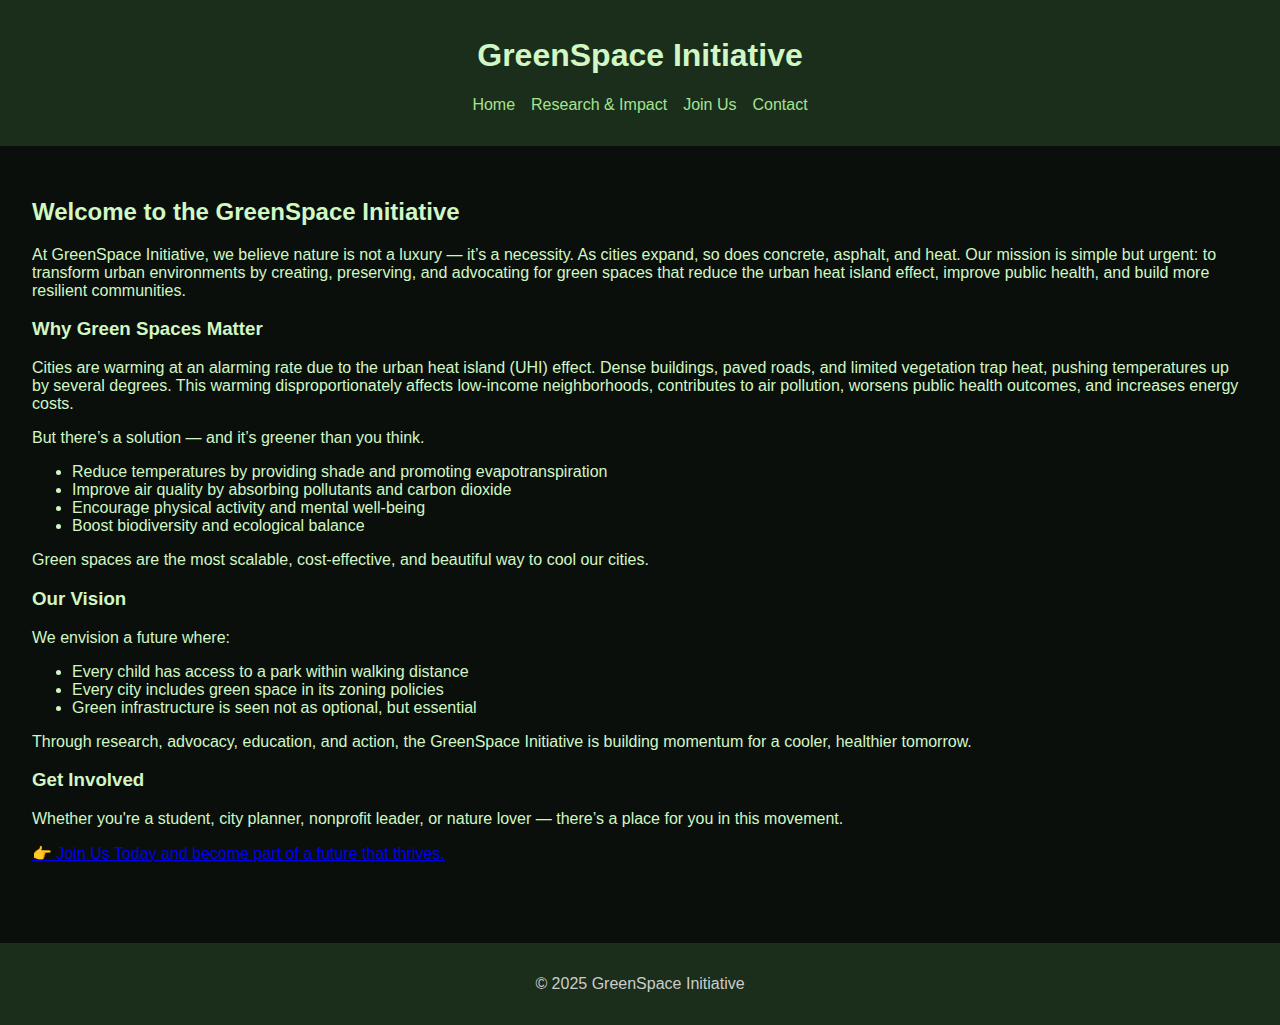
<file: index.html>
<!-- index.html -->
<!DOCTYPE html>
<html lang="en">
<head>
  <meta charset="UTF-8">
  <meta name="viewport" content="width=device-width, initial-scale=1.0">
  <title>GreenSpace Initiative</title>
  <link rel="stylesheet" href="style.css">
</head>
<body>
  <header>
    <h1>GreenSpace Initiative</h1>
    <nav>
      <ul>
        <li><a href="index.html">Home</a></li>
        <li><a href="research.html">Research & Impact</a></li>
        <li><a href="join.html">Join Us</a></li>
        <li><a href="contact.html">Contact</a></li>
      </ul>
    </nav>
  </header>
  <main>
    <section class="hero">
      <h2>Welcome to the GreenSpace Initiative</h2>
      <p>At GreenSpace Initiative, we believe nature is not a luxury — it’s a necessity. As cities expand, so does concrete, asphalt, and heat. Our mission is simple but urgent: to transform urban environments by creating, preserving, and advocating for green spaces that reduce the urban heat island effect, improve public health, and build more resilient communities.</p>
    </section>

    <section>
      <h3>Why Green Spaces Matter</h3>
      <p>Cities are warming at an alarming rate due to the urban heat island (UHI) effect. Dense buildings, paved roads, and limited vegetation trap heat, pushing temperatures up by several degrees. This warming disproportionately affects low-income neighborhoods, contributes to air pollution, worsens public health outcomes, and increases energy costs.</p>
      <p>But there’s a solution — and it’s greener than you think.</p>
      <ul>
        <li>Reduce temperatures by providing shade and promoting evapotranspiration</li>
        <li>Improve air quality by absorbing pollutants and carbon dioxide</li>
        <li>Encourage physical activity and mental well-being</li>
        <li>Boost biodiversity and ecological balance</li>
      </ul>
      <p>Green spaces are the most scalable, cost-effective, and beautiful way to cool our cities.</p>
    </section>

    <section>
      <h3>Our Vision</h3>
      <p>We envision a future where:</p>
      <ul>
        <li>Every child has access to a park within walking distance</li>
        <li>Every city includes green space in its zoning policies</li>
        <li>Green infrastructure is seen not as optional, but essential</li>
      </ul>
      <p>Through research, advocacy, education, and action, the GreenSpace Initiative is building momentum for a cooler, healthier tomorrow.</p>
    </section>

    <section>
      <h3>Get Involved</h3>
      <p>Whether you're a student, city planner, nonprofit leader, or nature lover — there’s a place for you in this movement.</p>
      <p><a href="join.html">👉 Join Us Today and become part of a future that thrives.</a></p>
    </section>
  </main>
  <footer>
    <p>&copy; 2025 GreenSpace Initiative</p>
  </footer>
</body>
</html>
</file>
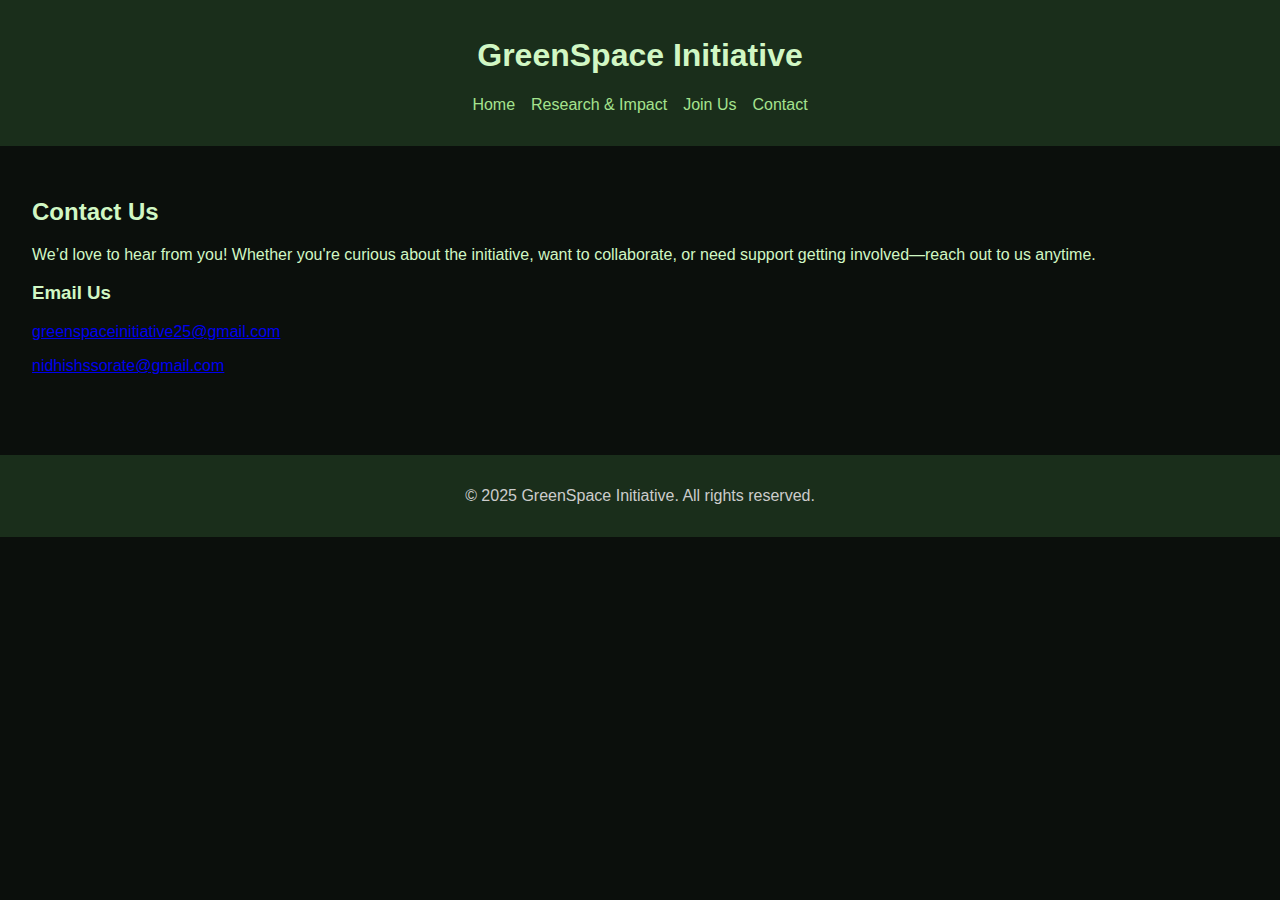
<file: contact.html>
<!-- contact.html -->
<!DOCTYPE html>
<html lang="en">
<head>
  <meta charset="UTF-8" />
  <meta name="viewport" content="width=device-width, initial-scale=1.0"/>
  <title>Contact - GreenSpace Initiative</title>
  <link rel="stylesheet" href="style.css"/>
</head>
<body>
  <header>
    <h1>GreenSpace Initiative</h1>
    <nav>
      <ul>
        <li><a href="index.html">Home</a></li>
        <li><a href="research.html">Research & Impact</a></li>
        <li><a href="join.html">Join Us</a></li>
        <li><a href="contact.html" class="active">Contact</a></li>
      </ul>
    </nav>
  </header>

  <main>
    <section class="hero">
      <h2>Contact Us</h2>
      <p>We’d love to hear from you! Whether you're curious about the initiative, want to collaborate, or need support getting involved—reach out to us anytime.</p>
    </section>

    <section class="contact-section">
      <h3>Email Us</h3>
      <p><a href="mailto:greenspaceinitiative25@gmail.com">greenspaceinitiative25@gmail.com</a></p>
      <p><a href="mailto:nidhishssorate@gmail.com">nidhishssorate@gmail.com</a></p>

    </section>
  </main>

  <footer>
    <p>&copy; 2025 GreenSpace Initiative. All rights reserved.</p>
  </footer>
</body>
</html>
</file>
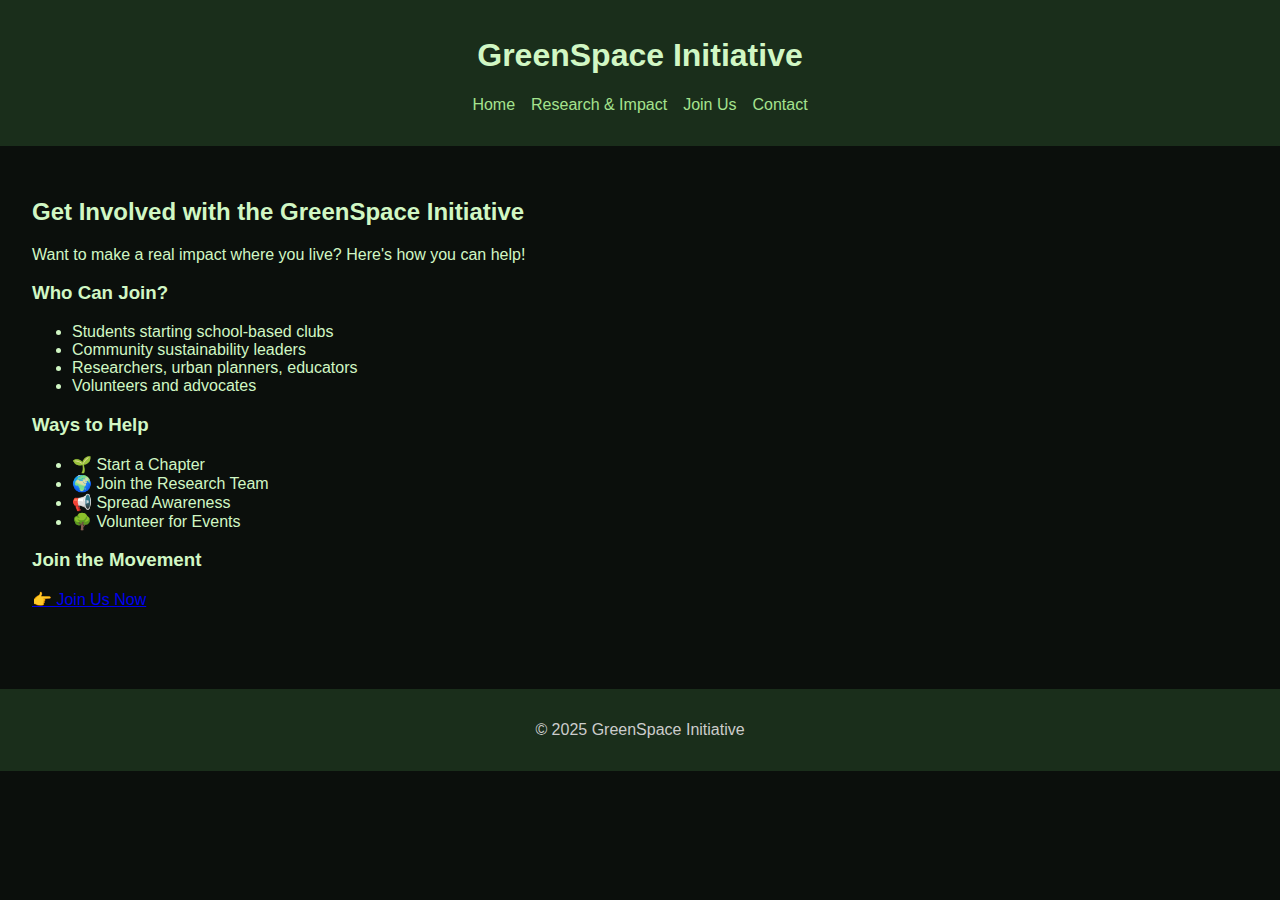
<file: join.html>
<!-- join.html -->
<!DOCTYPE html>
<html lang="en">
<head>
  <meta charset="UTF-8">
  <meta name="viewport" content="width=device-width, initial-scale=1.0">
  <title>Join Us - GreenSpace Initiative</title>
  <link rel="stylesheet" href="style.css">
</head>
<body>
  <header>
    <h1>GreenSpace Initiative</h1>
    <nav>
      <ul>
        <li><a href="index.html">Home</a></li>
        <li><a href="research.html">Research & Impact</a></li>
        <li><a href="join.html">Join Us</a></li>
        <li><a href="contact.html">Contact</a></li>
      </ul>
    </nav>
  </header>
  <main>
    <section class="hero">
      <h2>Get Involved with the GreenSpace Initiative</h2>
      <p>Want to make a real impact where you live? Here's how you can help!</p>
    </section>

    <section>
      <h3>Who Can Join?</h3>
      <ul>
        <li>Students starting school-based clubs</li>
        <li>Community sustainability leaders</li>
        <li>Researchers, urban planners, educators</li>
        <li>Volunteers and advocates</li>
      </ul>
    </section>

    <section>
      <h3>Ways to Help</h3>
      <ul>
        <li>🌱 Start a Chapter</li>
        <li>🌍 Join the Research Team</li>
        <li>📢 Spread Awareness</li>
        <li>🌳 Volunteer for Events</li>
      </ul>
    </section>

    <section>
      <h3>Join the Movement</h3>
      <p><a href="https://docs.google.com/forms/d/e/1FAIpQLSe_3eHB-eSy8YhsC0UHW0JROSW4H8a29jjIGMzJEx4AirGtTA/viewform?usp=header" target="_blank">👉 Join Us Now</a></p>
    </section>
  </main>
  <footer>
    <p>&copy; 2025 GreenSpace Initiative</p>
  </footer>
</body>
</html>
</file>
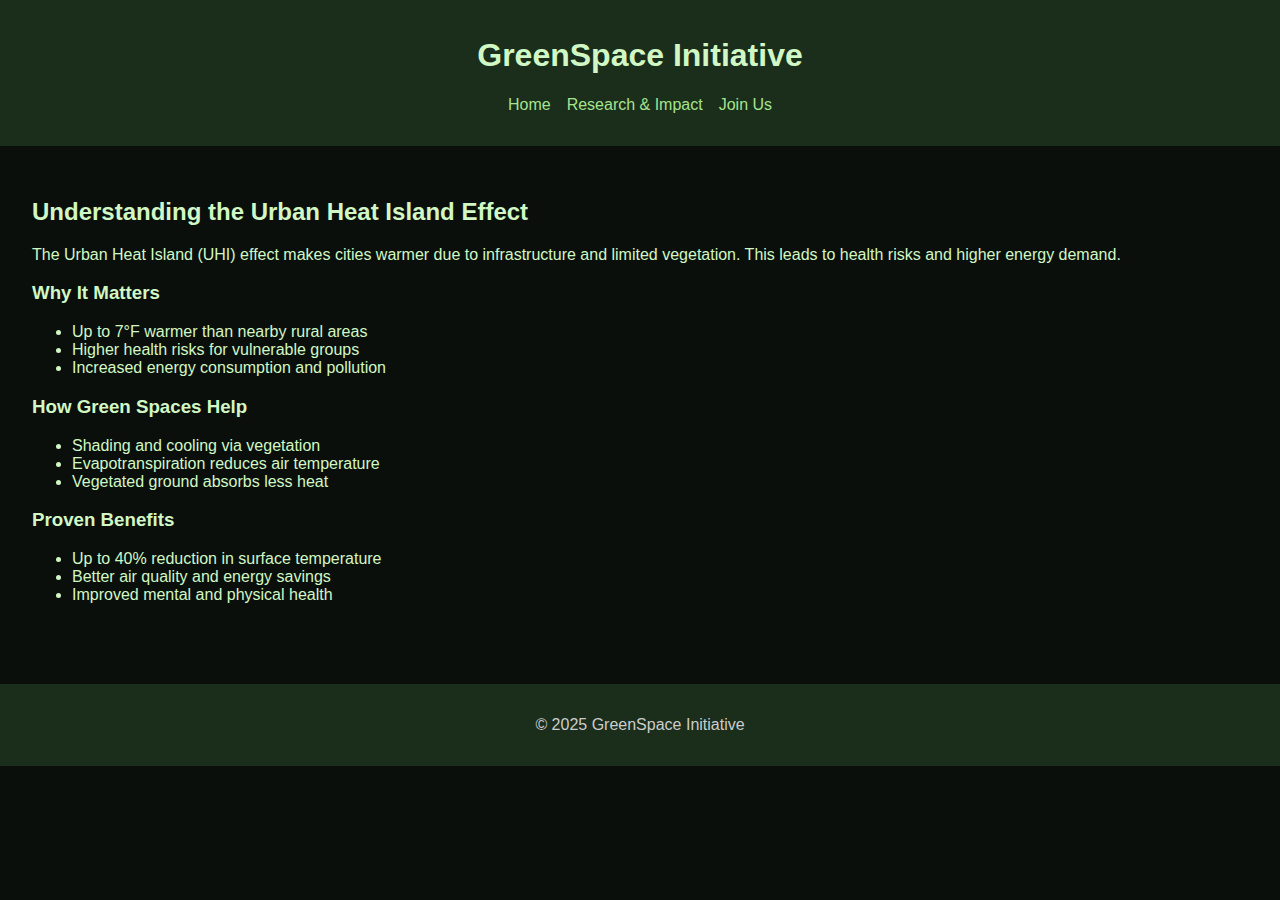
<file: research.html>
<!-- research.html -->
<!DOCTYPE html>
<html lang="en">
<head>
  <meta charset="UTF-8">
  <meta name="viewport" content="width=device-width, initial-scale=1.0">
  <title>Research & Impact - GreenSpace Initiative</title>
  <link rel="stylesheet" href="style.css">
</head>
<body>
  <header>
    <h1>GreenSpace Initiative</h1>
    <nav>
      <ul>
        <li><a href="index.html">Home</a></li>
        <li><a href="research.html">Research & Impact</a></li>
        <li><a href="join.html">Join Us</a></li>
      </ul>
    </nav>
  </header>
  <main>
    <h2>Understanding the Urban Heat Island Effect</h2>
    <p>The Urban Heat Island (UHI) effect makes cities warmer due to infrastructure and limited vegetation. This leads to health risks and higher energy demand.</p>

    <h3>Why It Matters</h3>
    <ul>
      <li>Up to 7°F warmer than nearby rural areas</li>
      <li>Higher health risks for vulnerable groups</li>
      <li>Increased energy consumption and pollution</li>
    </ul>

    <h3>How Green Spaces Help</h3>
    <ul>
      <li>Shading and cooling via vegetation</li>
      <li>Evapotranspiration reduces air temperature</li>
      <li>Vegetated ground absorbs less heat</li>
    </ul>

    <h3>Proven Benefits</h3>
    <ul>
      <li>Up to 40% reduction in surface temperature</li>
      <li>Better air quality and energy savings</li>
      <li>Improved mental and physical health</li>
    </ul>
  </main>
  <footer>
    <p>&copy; 2025 GreenSpace Initiative</p>
  </footer>
</body>
</html>
</file>
<file: style.css>
body {
  margin: 0;
  font-family: Arial, sans-serif;
  background: #0b0f0c;
  color: #d1f7c4;
}
header {
  background: #1a2e1b;
  padding: 1rem;
  text-align: center;
}
nav ul {
  list-style: none;
  padding: 0;
  display: flex;
  justify-content: center;
  gap: 1rem;
}
nav a {
  color: #a5e38e;
  text-decoration: none;
}
nav a:hover {
  color: #f0fff4;
}
main {
  padding: 2rem;
}
footer {
  background: #1a2e1b;
  color: #ccc;
  text-align: center;
  padding: 1rem;
  margin-top: 2rem;
}
.join-btn {
  display: inline-block;
  padding: 0.75rem 1.5rem;
  background: #38b000;
  color: white;
  text-decoration: none;
  border-radius: 5px;
  margin-top: 1rem;
}
.join-btn:hover {
  background: #56c22e;
}
</file>
